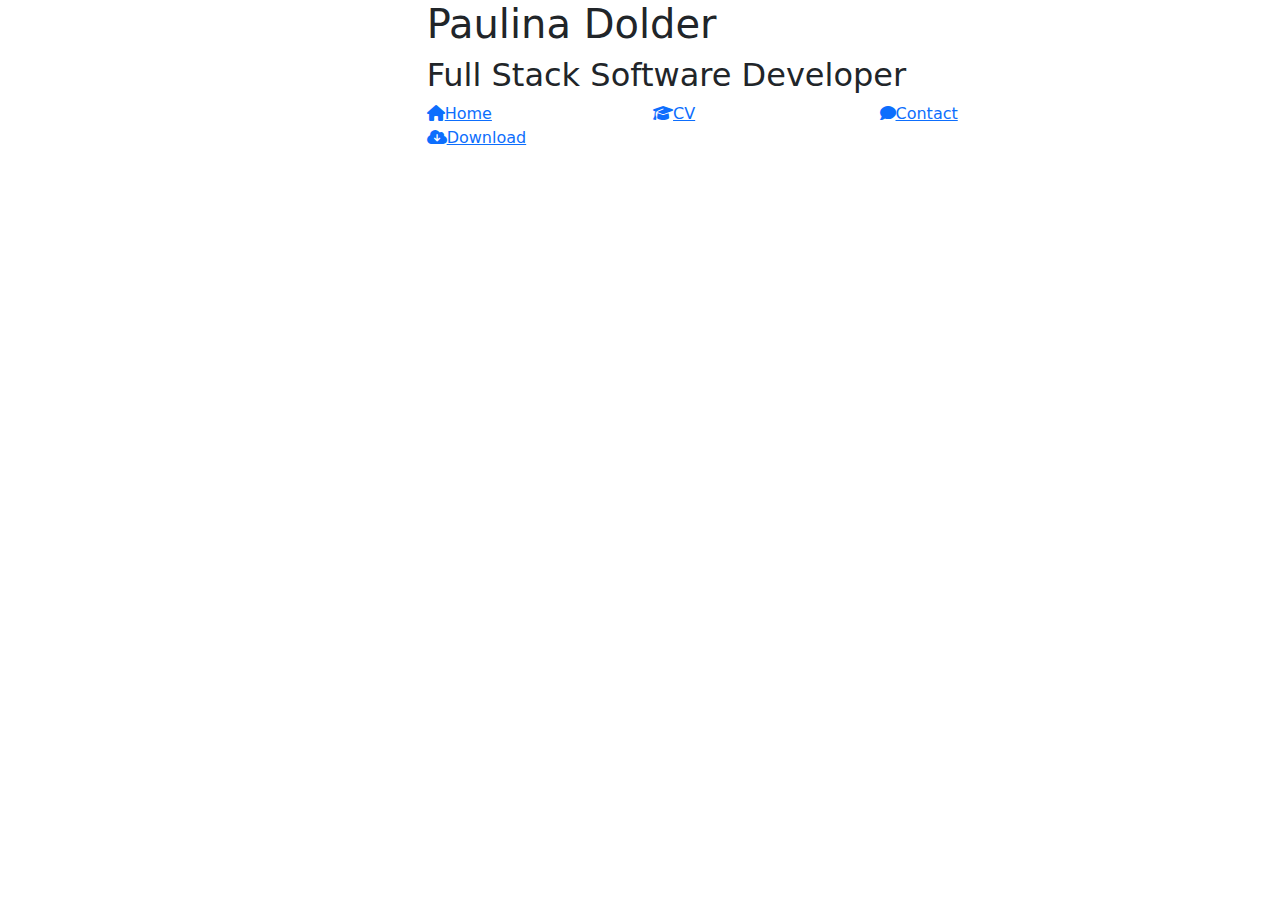
<file: index.html>
<!DOCTYPE html>
<html lang="en">

<head>
    <meta charset="UTF-8">
    <meta name="viewport" content="width=device-width, initial-scale=1.0">
    <link rel="stylesheet" type="text/css" href="assets/css/style.css">
    <link rel="stylesheet" href="https://cdn.jsdelivr.net/npm/bootstrap@5.3.3/dist/css/bootstrap.min.css"
        integrity="sha384-QWTKZyjpPEjISv5WaRU9OFeRpok6YctnYmDr5pNlyT2bRjXh0JMhjY6hW+ALEwIH" crossorigin="anonymous">
        <link rel="stylesheet"
        href="https://cdn.jsdelivr.net/npm/@fortawesome/fontawesome-free@6.6.0/css/all.min.css"
        crossorigin="anonymous">
    


    <title>Paulina Dolder</title>
</head>

<body>
    <header>
        <div class="row g-0">
            <a href="index.html" class="col-md-4 logo">

            </a>
            <div class="col-md-8">
                <div class="row bg-color-name-title g-0">
                    <div class="col heading">
                        <h1 class="name">Paulina Dolder</h1>
                        <h2 class="title">Full Stack Software Developer</h2>
                    </div>
                </div>
                <div class="row g-0">
                    <div class="col">
                        <ul id="nav" class="list-inline menucontainer">
                            <li class="col-6 col-sm-3 nav-menu-color-home list-inline-item menuitem">
                                <a href="#"><i class="fas fa-home" aria-hidden="true"></i><span>Home</span></a>
                            </li>
                            <li class="col-6 col-sm-3 nav-menu-color-cv list-inline-item menuitem">
                                <a href="#"><i class="fas fa-graduation-cap" aria-hidden="true"></i><span>CV</span></a>
                            </li>
                            <li class="col-6 col-sm-3 nav-menu-color-contact list-inline-item menuitem">
                                <a href="#"><i class="fas fa-comment" aria-hidden="true"></i><span>Contact</span></a>
                            </li>
                            <li class="col-6 col-sm-3 nav-menu-color-download list-inline-item menuitem">
                                <a href="#"><i class="fas fa-cloud-download-alt" aria-hidden="true"></i><span>Download</span></a>
                            </li>
                            
                        </ul>
                    </div>
                </div>
            </div>
        </div>
    </header>
    <section>

    </section>
    <footer>

    </footer>
</body>

</html>
</file>
<file: assets/css/style.css>
p {
    color: blue;
}
</file>
